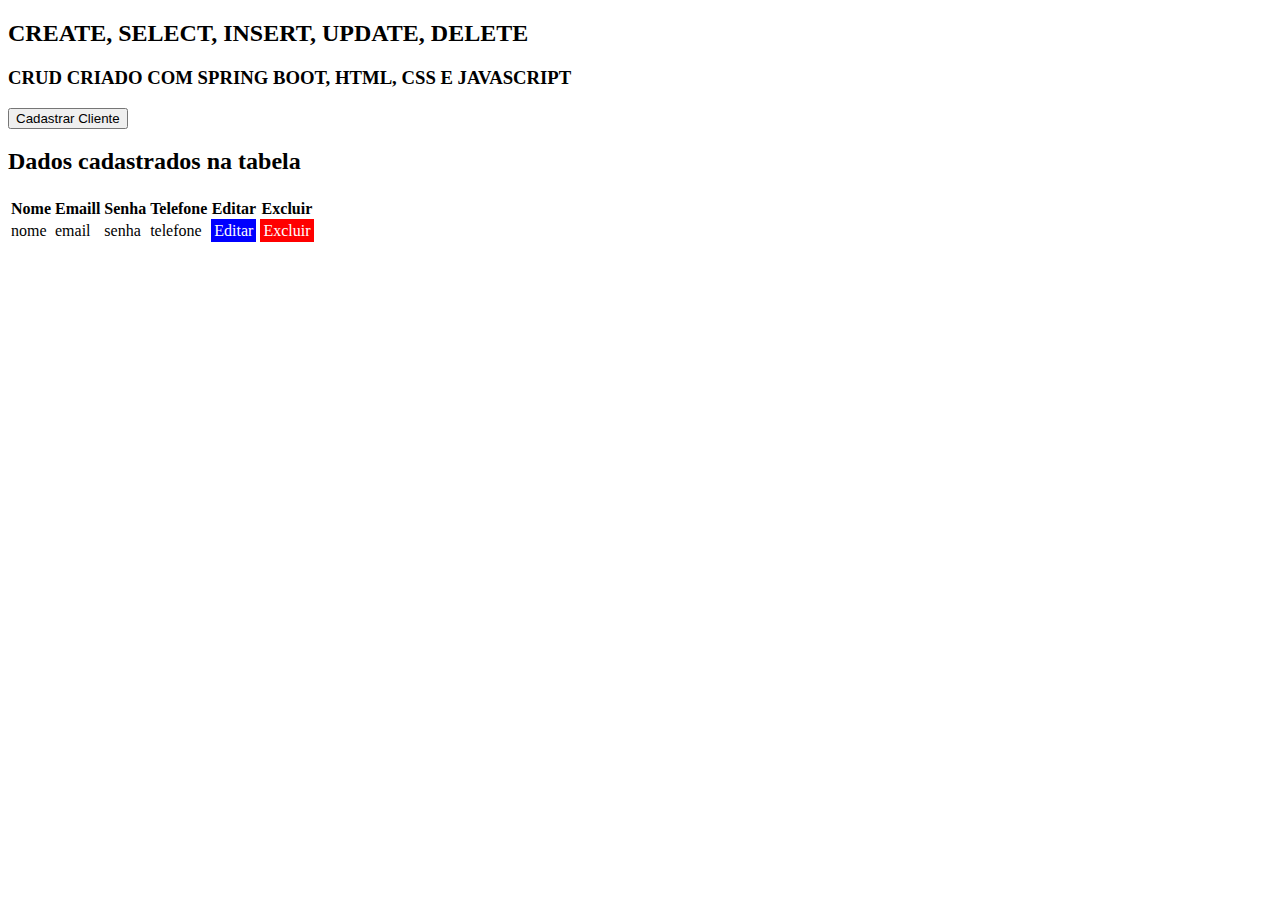
<file: barbosa/src/main/resources/templates/index.html>
<!DOCTYPE html>
<html lang="pt-br">
<head>
    <meta charset="UTF-8">
    <meta name="viewport" content="width=device-width, initial-scale=1.0">
    <link rel="stylesheet" type="text/css" th:href="@{/css/style.css}" />
    <title>Document</title>
    
    <style>		
		.Link {
    background-color: blue;
    color: white;
    text-decoration: none;
    padding: 3px;
}
.Link1 {
    background: red;
    color: white;
    text-decoration: none;
    padding: 3px;
}
	</style>
</head>
<body>

    <header>
        <h2>CREATE, SELECT, INSERT, UPDATE, DELETE</h2>
        <h3>CRUD CRIADO COM SPRING BOOT, HTML, CSS E JAVASCRIPT</h3>
</header>

<div class="Insert">
    <button class="Cadastrar"  onclick="cadastrar()">Cadastrar Cliente</button>
</div>
<div id="cadastrar">
      
</div>

        <table>
		
        <tr>
            <h2 class="Titulo">Dados cadastrados na tabela</h2>
            
        </tr>
        <tr class="dad">
            <th class="dados">Nome</th>
            <th class="dados">Emaill</th>
            <th class="dados">Senha</th>
            <th class="dados">Telefone</th>
            <th class="dados">Editar</th>
            <th class="dados">Excluir</th>
       </tr>
       <tr th:each="player : ${users}">
		   
		   <td th:text="${player.nome}">nome</td>
		   <td th:text="${player.email}">email</td>
		   <td th:text="${player.senha}">senha</td>
		   <td th:text="${player.telefone}">telefone</td>
		       <td>
                <a class="Link" th:href="@{/usuarios/editar/{id} (id=$(player.id}) }">Editar</a>
            </td>
            <td>
                <a class="Link1" th:href="@{/usuarios/excluir/{id} (id=$(player.id}) }">Excluir</a>
            </td>   
		  
     
        </table>
  <script>
	  
function cadastrar() {
    let crud = document.getElementById("cadastrar");
    crud.innerHTML = ` 
    
    <form action="">
    <button class="fechar" onclick="deletar()">Fechar</button>
    <h2>Insira os Dados do Cliente</h2>
    <input type="text" name="" placeholder="Nome">                     
    <input type="text" name="" placeholder="CPF">          
     <input type="text" name="" placeholder="E-mail">
     <button class="but">Salvar</button>
     <button class="but1">Cancelar</button>
    </form>`;
}
function deletar() {
    let del = document.getElementById("cadastrar");
    del.innerHTML = "";
}



  </script>
    
</body>
</html>
</file>
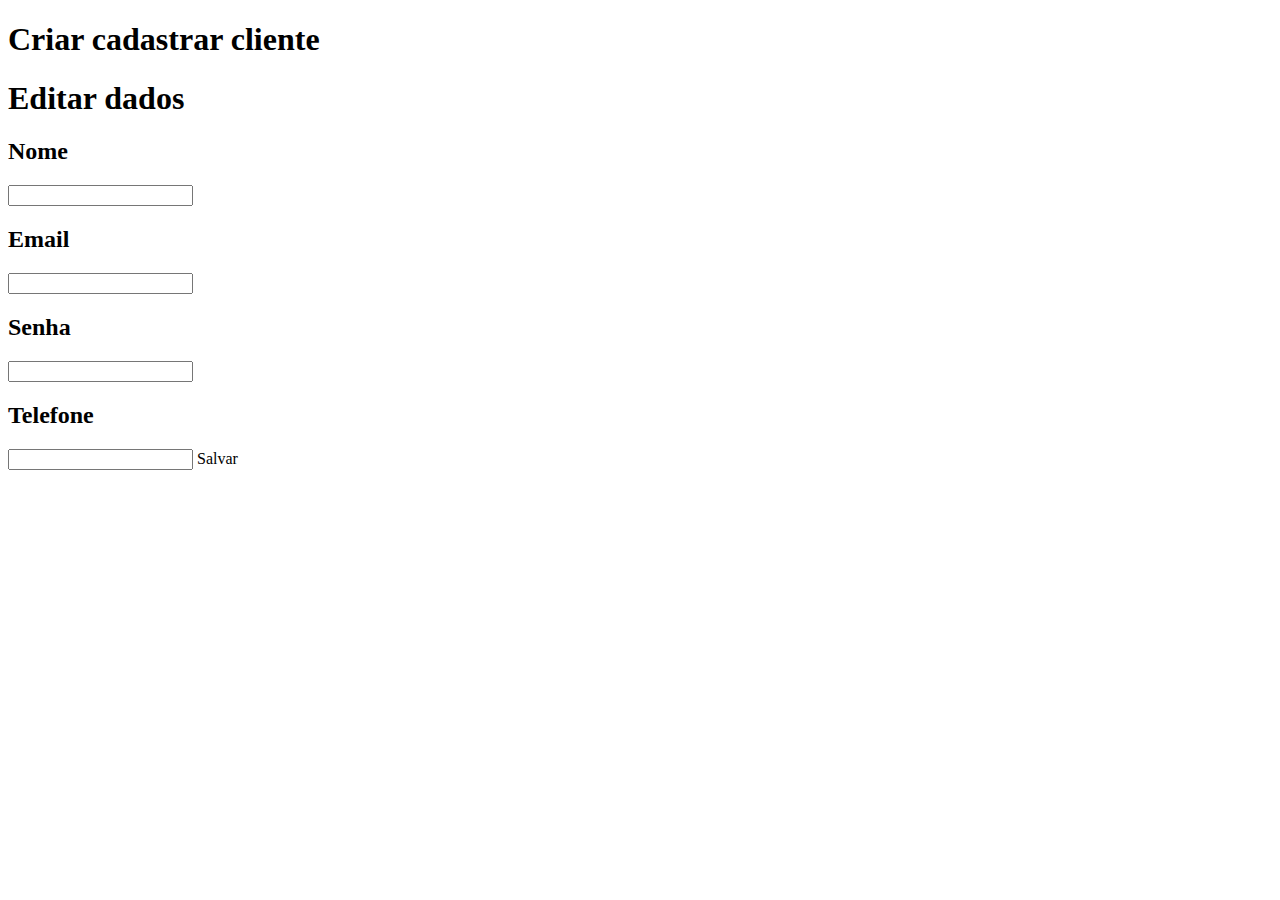
<file: barbosa/src/main/resources/templates/criar.html>
<!DOCTYPE html>
<html lang="pt-br">
<head>
    <meta charset="UTF-8">
    <meta name="viewport" content="width=device-width, initial-scale=1.0">
    <link rel="stylesheet" type="text/css" th:href="@{/css/style.css}" />
    <title>Editar</title>
    
 <h1>Criar cadastrar cliente</h1>



   <h1>Editar dados</h1>
    
    <form method="post" th:action="@{/usuarios/criar}">
    <h2>Nome</h2>
    <input type="text" name="name" id="name"
    th:name="name"
    th:field="${player.name}">
    
    <h2>Email</h2>
    <input type="text" name="email" id="email"
    th:name="email"
    th:field="${player.email}">
    
    <h2>Senha</h2>
    <input type="text" name="senha" id="senha"
    th:name="senha"
    th:field="${player.senha}">
    
    <h2>Telefone</h2>
    <input type="text" name="telefone" id="telefone"
    th:name="telefone"
    th:field="${player.telefone}">
    
    <input type="hidden" th:field="${player.id}">
    <buttton type="submit" class="but">Salvar</buttton>
</form>
</body>
</html>
</file>
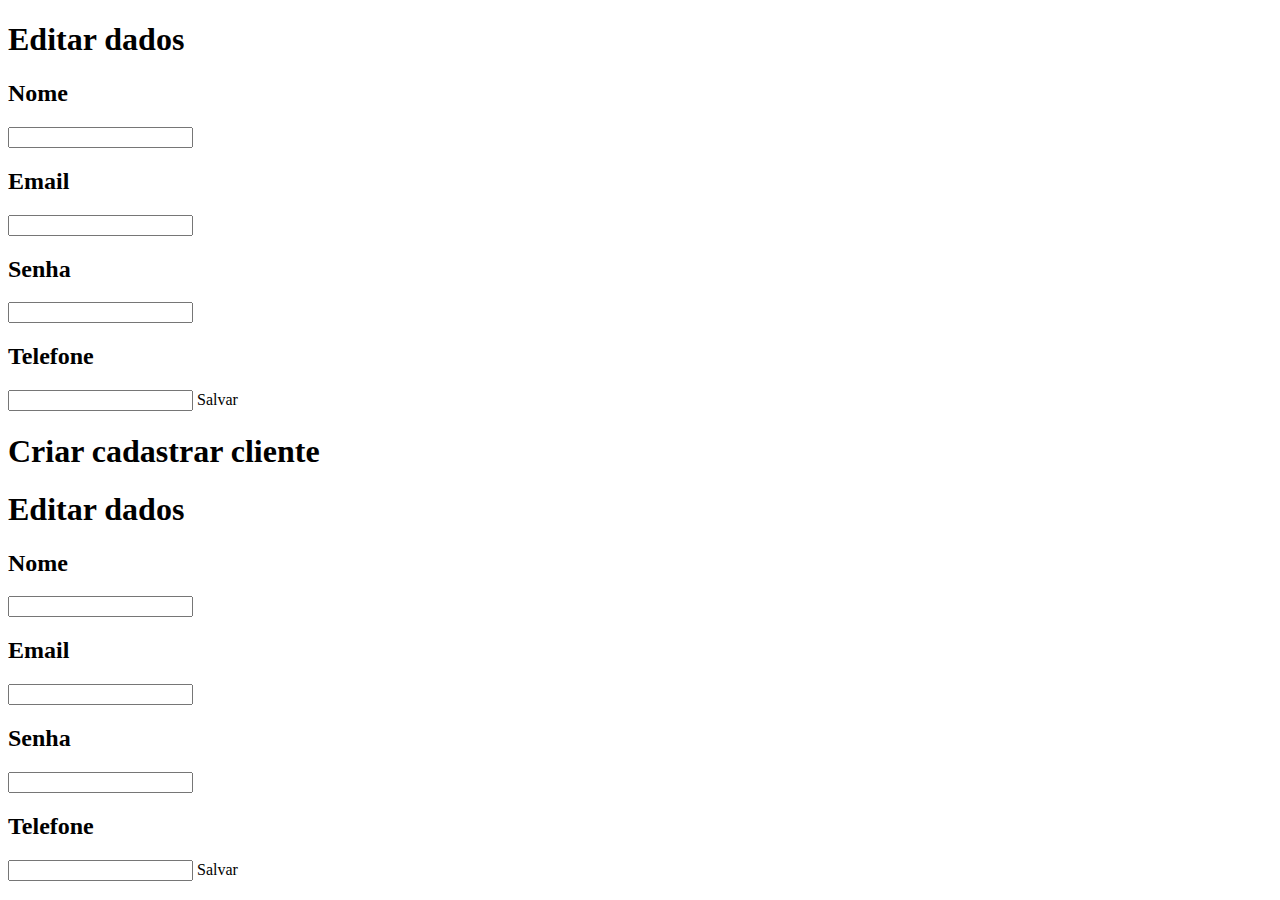
<file: barbosa/src/main/resources/templates/editar.html>
<!DOCTYPE html>
<html lang="pt-br">
<head>
    <meta charset="UTF-8">
    <meta name="viewport" content="width=device-width, initial-scale=1.0">
    <link rel="stylesheet" type="text/css" th:href="@{/css/style.css}" />
    <title>Editar</title>
    
    <h1>Editar dados</h1>
    
    <form method="post"  th:action="@{/usuarios/editar}">
    <h2>Nome</h2>
    <input type="text" name="name" id="name"
    th:name="name"
    th:field="${player.name}">
    
    <h2>Email</h2>
    <input type="text" name="email" id="email"
    th:name="email"
    th:field="${player.email}">
    
    <h2>Senha</h2>
    <input type="text" name="senha" id="senha"
    th:name="senha"
    th:field="${player.senha}">
    
    <h2>Telefone</h2>
    <input type="text" name="telefone" id="telefone"
    th:name="telefone"
    th:field="${player.telefone}">
    
    <input type="hidden" th:field="${player.id}">
    <buttton type="submit" class="but">Salvar</buttton>
</form>


<h1>Criar cadastrar cliente</h1>



   <h1>Editar dados</h1>
    
    <form method="post" th:action="@{/usuarios/registrar}">
    <h2>Nome</h2>
    <input type="text" name="name" id="name"
    th:name="name"
    th:field="${player.name}">
    
    <h2>Email</h2>
    <input type="text" name="email" id="email"
    th:name="email"
    th:field="${player.email}">
    
    <h2>Senha</h2>
    <input type="text" name="senha" id="senha"
    th:name="senha"
    th:field="${player.senha}">
    
    <h2>Telefone</h2>
    <input type="text" name="telefone" id="telefone"
    th:name="telefone"
    th:field="${player.telefone}">
    
    <input type="hidden" th:field="${player.id}">
    <buttton type="submit" class="but">Salvar</buttton>
</form>
</body>
</html>
</file>
